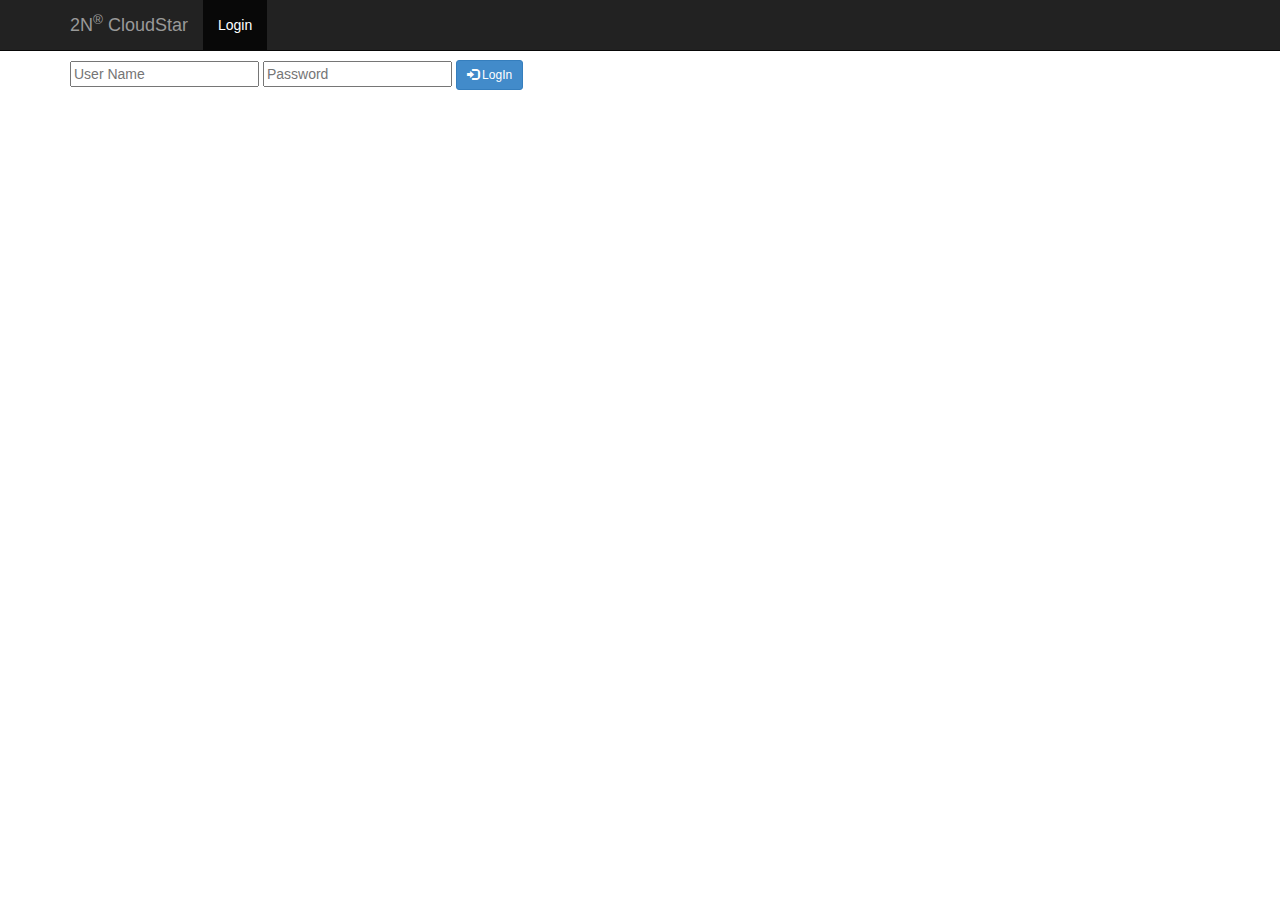
<file: app/index.html>
<!doctype html>
<html lang="en" ng-app="myApp">
<head>
  <meta charset="utf-8">
  <title>2N® CloudStar</title>
  <link rel="stylesheet" href="css/bootstrap.css"/>
  <link rel="stylesheet" href="css/angular-toggle-switch-bootstrap.css"/>
  <link rel="stylesheet" href="css/angular-toggle-switch.css"/>
  
 
  <link rel="stylesheet" href="css/app.css"/>
  
</head>
<body ng-controller="MainCtrl" >
     
    <header ng-include="" src="'partials/menu.html'"></header>
           
    <div class='row app-body'>
    <div class="container ">
       
        
        
        <div ng-view=""></div>

  
  </div>
 </div><!-- row  -->
 
  <!-- In production use:
  <script src="//ajax.googleapis.com/ajax/libs/angularjs/x.x.x/angular.min.js"></script>
  -->
  <script src="js/angular.js"></script>
  <script src="js/angular-route.js"></script>
  <script src="js/ui-bootstrap.min.js"></script>
  
  
  <script src="js/jquery-2.1.0.min.js"></script>
  <script src="js/bootstrap.js"></script>
  
  <script src="js/angular-toggle-switch.min.js"></script>
  <script src="js/app.js"></script>
  <script src="js/services.js"></script>
  <script src="js/controllers.js"></script>
  <script src="js/addNewAccountController.js"></script>
  <script src="js/filters.js"></script>
  <script src="js/directives.js"></script>
</body>
</html>
</file>
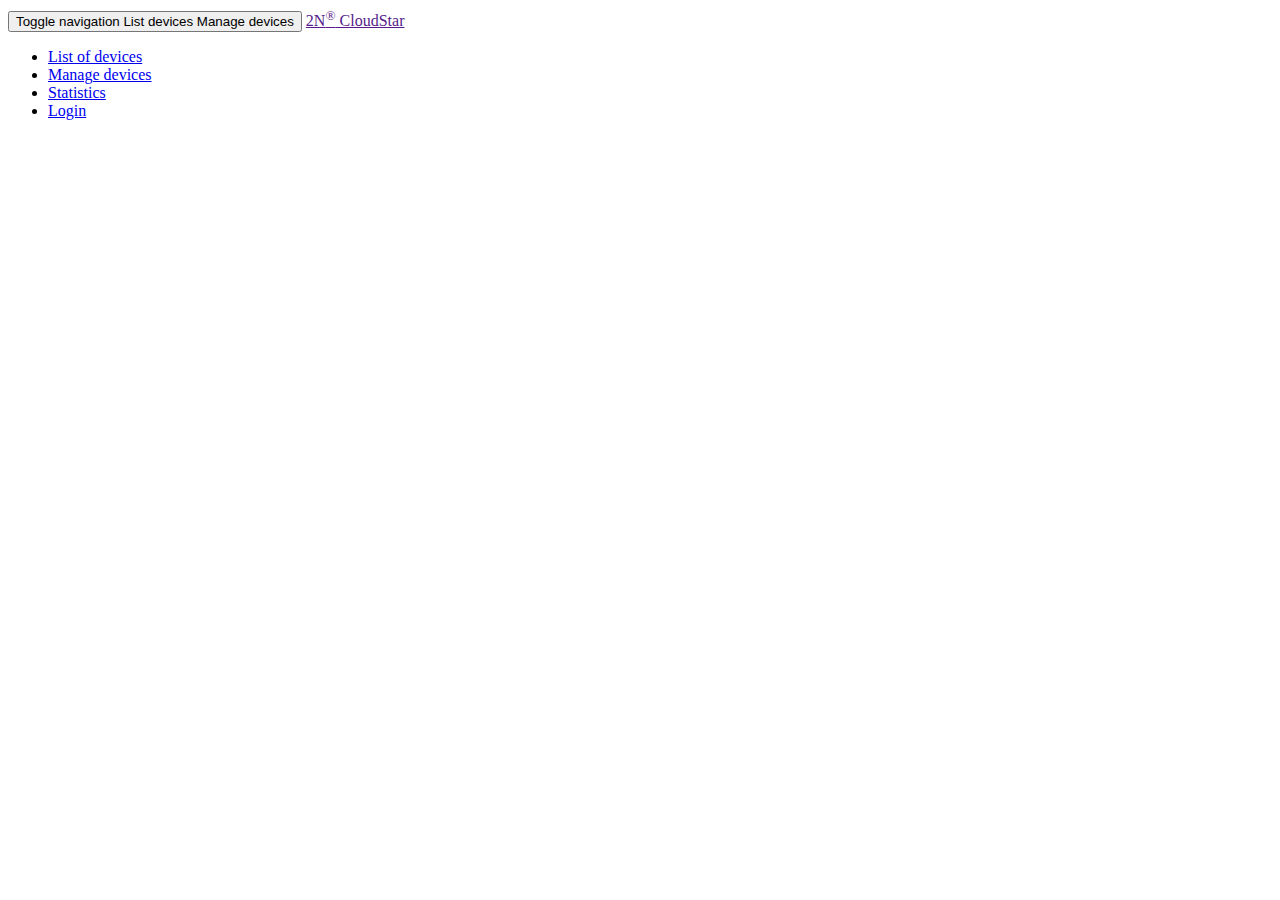
<file: app/partials/menu.html>
<!DOCTYPE html>
<!--
To change this license header, choose License Headers in Project Properties.
To change this template file, choose Tools | Templates
and open the template in the editor.
-->
        
<div class="navbar navbar-inverse navbar-fixed-top" role="navigation" >
      <div class="container">
        <div class="navbar-header">
          <button type="button" class="navbar-toggle" data-toggle="collapse" data-target=".navbar-collapse">
            <span class="sr-only">Toggle navigation</span>
            <span class="icon-bar">List devices</span>
            <span class="icon-bar">Manage devices</span>
            <span class="icon-bar"></span>
          </button>
            <a class="navbar-brand" href="">2N<sup>®</sup> CloudStar</a>
        </div>
        <div class="collapse navbar-collapse">
          <ul class="nav navbar-nav">
            <li ng-class="getClass('/listOfStations')" ng-if="isLoggedIn()"><a  href="#/listOfStations">List of devices</a></li>
           
            <li ng-class="getClass('/manageDevices')" ng-if="isLoggedIn()"> <a href="#/manageDevices">Manage devices</a></li>
            <li ng-class="getClass('/statistics')" ng-if="isLoggedIn()"> <a href="#/statistics">Statistics</a></li>
            <li ng-class="getClass('/login')" ng-if="!isLoggedIn()" ><a href="#/login">Login</a></li>
             
             
          </ul>
        </div><!--/.nav-collapse -->
      </div>
    </div>
</file>
<file: app/css/angular-toggle-switch.css>
.toggle-switch {
    border: 1px solid;
    cursor: pointer;
    display: inline-block;
    text-align: left;
    overflow: hidden;
    line-height: 8px;
    min-width: 100px;
}

.toggle-switch.disabled > div > span.knob {
    background: #AAA;
}

.toggle-switch span {
    cursor: pointer;
    display: inline-block;
    float: left;
    height: 100%;
    line-height: 20px;
    padding: 4px;
    text-align: center;
    width: 33%;
    white-space: nowrap;

    box-sizing: border-box;
    -o-box-sizing: border-box;
    -moz-box-sizing: border-box;
    -webkit-box-sizing: border-box;
}

.toggle-switch > div {
    position: relative;
    width: 150%;
}

.toggle-switch .knob {
    background: red;
    border-left: 1px solid #ccc;
    border-right: 1px solid #ccc;
    background-color: #f5f5f5;
    width: 34%;
    z-index: 100;
}

.toggle-switch .switch-on {
    left: 0%;
}

.toggle-switch .switch-off {
    left: -50%
}

.toggle-switch .switch-left, .toggle-switch .switch-right {
    z-index: 1;
}

.toggle-switch .switch-left {
    color: #fff;
    background: #005fcc;
}

.toggle-switch .switch-right {
    color: #333;
    background: orange;
}

.toggle-switch-animate {
    transition: left 0.5s;
    -o-transition: left 0.5s;
    -moz-transition: left 0.5s;
    -webkit-transition: left 0.5s;
}
</file>
<file: app/css/app.css>
/* app css stylesheet */

.menu {
  list-style: none;
  border-bottom: 0.1em solid black;
  margin-bottom: 2em;
  padding: 0 0 0.5em;
}

.menu:before {
  content: "[";
}

.menu:after {
  content: "]";
}

.menu > li {
  display: inline;
}

.menu > li:before {
  content: "|";
  padding-right: 0.3em;
}

.menu > li:nth-child(1):before {
  content: "";
  padding: 0;
}

.app-body {
    
  padding: 60px 15px;
}

.modal { 
	display: block;
}

.stat-view{
    position: relative;
    width: 160px;
    height: 160px;
    
}
.stat-view .stat-header{
    height: 30px;
color: white;
padding-left: 3px;
    
    
}
.stat-view .stat-body{
    
    font-weight: bold;
    font-size: 70px;
}

.stat-status-OK{
    background-color: lightgreen;
}

.my-form-control{
  width: 80%;
  
}

.my-form-group{
  margin-bottom: 0px;
}
.overlay{
  position: relative;
  top: 0;
  left: 0;
  width: 100%;
  height: 30px;
  z-index: 10;
  background-color: rgba(0,0,0,0.7); /*dim the background*/
}

#indicator-registered {
    position: relative; 
    width: 20px;
    height: 20px;
    background-color: green;
    border: 1px solid #dddddd;
}
#indicator-not-registered {
    position: relative; 
    width: 20px;
    height: 20px;
    background-color: red;
    border: 1px solid #dddddd;
}
</file>
